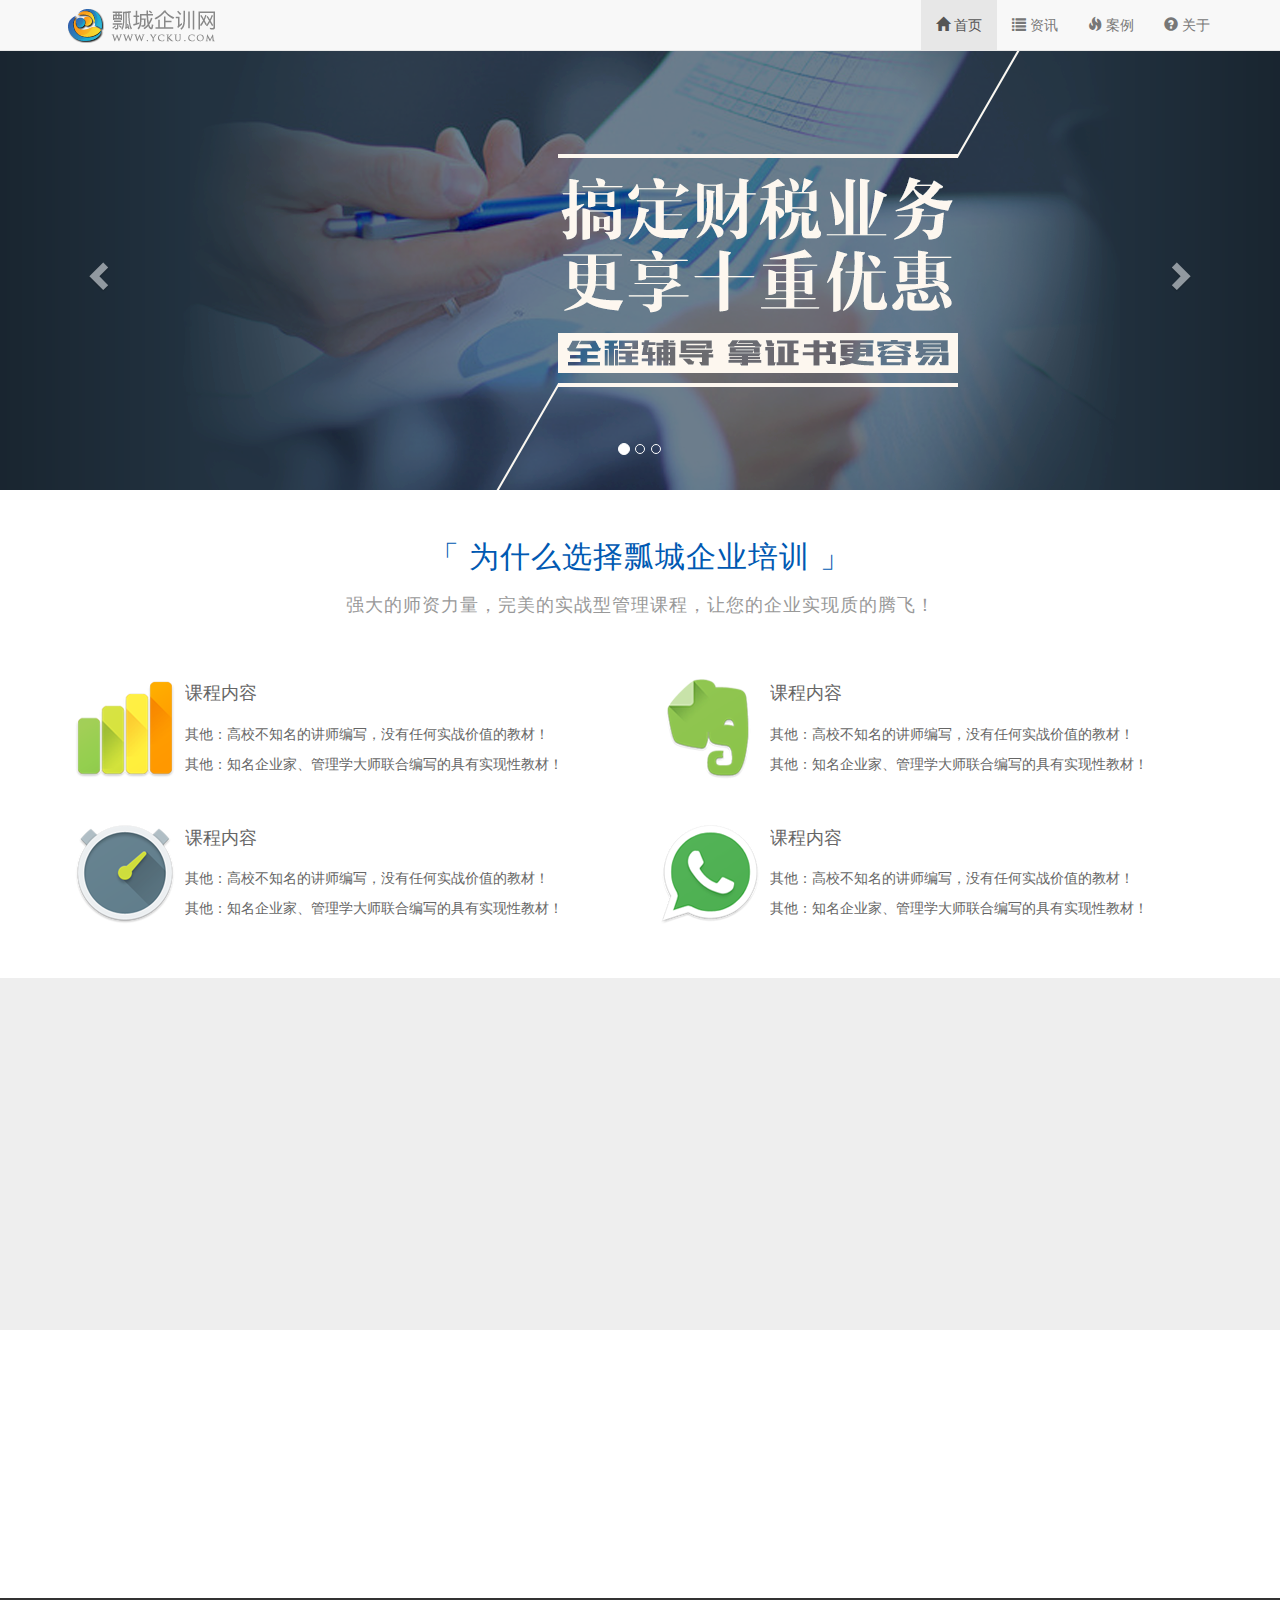
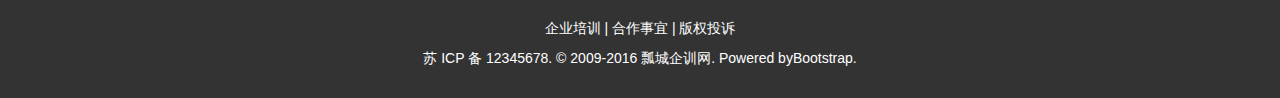
<file: index.html>
<!DOCTYPE html>
<html lang="en">

<head>
    <meta charset="UTF-8">
    <meta name="viewport" content="width=device-width, initial-scale=1.0">
    <meta http-equiv="X-UA-Compatible" content="ie=edge">
    <title>瓢城企训网</title>
    <link rel="stylesheet" type="" href="css/bootstrap.css">
    <link rel="stylesheet" href="css/style.css">
    <link rel="stylesheet" href="css/animate.min.css">
</head>

<body>
    <!--nav头部-->
    <nav class="navbar navbar-default navbar-fixed-top">
        <div class="container">
            <div class="navbar-header">
                <a href="#" style="padding:0;" class="navbar-brand"><img src="img/logo.png" alt="logo"></a>
                <button type="button" class="navbar-toggle" data-toggle="collapse" data-target="#navbar-collapse">
                    <span class="icon-bar"></span>
                    <span class="icon-bar"></span>
                    <span class="icon-bar"></span>
                </button>
            </div>
            <div class="collapse navbar-collapse" id="navbar-collapse">
                <ul class="nav navbar-nav navbar-right" style="margin-top: 0;">
                    <li class="active"><a href="#"><span class="glyphicon glyphicon-home"></span> 首页</a></li>
                    <li><a href="info.html"><span class="glyphicon glyphicon-list"></span> 资讯</a></li>
                    <li><a href="#"><span class="glyphicon glyphicon-fire"></span> 案例</a></li>
                    <li><a href="#"><span class="glyphicon glyphicon-question-sign"></span> 关于</a></li>
                </ul>
            </div>
        </div>
    </nav>
    <!--轮播图-->
    <div id="myCarousel" class="carousel slide" style="margin-top:50px;">
        <ol class="carousel-indicators">
            <li data-target="#myCarousel" data-slide-to="0" class="active"></li>
            <li data-target="#myCarousel" data-slide-to="1"></li>
            <li data-target="#myCarousel" data-slide-to="2"></li>
        </ol>
        <div class="carousel-inner">
            <div class="item active" style="background:#223240">
                <img src="img/slide1.png" alt="">
            </div>
            <div class="item" style="background:#f5e4dc">
                <img src="img/slide2.png" alt="">
            </div>
            <div class="item" style="background:#de2a2d">
                <img src="img/slide3.png" alt="">
            </div>
        </div>
        <a href="#myCarousel" data-slide="prev" class="carousel-control left">
            <span class="glyphicon glyphicon-chevron-left"></span>
        </a>
        <a href="#myCarousel" data-slide="next" class="carousel-control right">
            <span class="glyphicon glyphicon-chevron-right"></span>
        </a>
    </div>
    <!--主体部分-->
    <div class="tab1">
        <div class="container wow fadeInUp">
            <h2 class="tab-h2">
                「 为什么选择瓢城企业培训 」
            </h2>
            <p class="tab-p">强大的师资力量，完美的实战型管理课程，让您的企业实现质的腾飞！</p>
            <div class="row">
                <div class="col-md-6 col">
                    <div class="media">
                        <div class="media-left">
                            <a href="#"><img src="img/tab1-1.png" alt=""></a>
                        </div>
                        <div class="media-body">
                            <h4 class="media-heading">课程内容</h4>
                            <p>其他：高校不知名的讲师编写，没有任何实战价值的教材！</p>
                            <p>其他：知名企业家、管理学大师联合编写的具有实现性教材！</p>
                        </div>
                    </div>
                </div>
                <div class="col-md-6 col">
                    <div class="media">
                        <div class="media-left">
                            <a href="#"><img src="img/tab1-2.png" alt=""></a>
                        </div>
                        <div class="media-body">
                            <h4 class="media-heading">课程内容</h4>
                            <p>其他：高校不知名的讲师编写，没有任何实战价值的教材！</p>
                            <p>其他：知名企业家、管理学大师联合编写的具有实现性教材！</p>
                        </div>
                    </div>
                </div>
                <div class="col-md-6 col">
                    <div class="media">
                        <div class="media-left">
                            <a href="#"><img src="img/tab1-3.png" alt=""></a>
                        </div>
                        <div class="media-body">
                            <h4 class="media-heading">课程内容</h4>
                            <p>其他：高校不知名的讲师编写，没有任何实战价值的教材！</p>
                            <p>其他：知名企业家、管理学大师联合编写的具有实现性教材！</p>
                        </div>
                    </div>
                </div>
                <div class="col-md-6 col">
                    <div class="media">
                        <div class="media-left">
                            <a href="#"><img src="img/tab1-4.png" alt=""></a>
                        </div>
                        <div class="media-body">
                            <h4 class="media-heading">课程内容</h4>
                            <p>其他：高校不知名的讲师编写，没有任何实战价值的教材！</p>
                            <p>其他：知名企业家、管理学大师联合编写的具有实现性教材！</p>
                        </div>
                    </div>
                </div>
            </div>

        </div>
    </div>
    <div class="tab2">
        <div class="container">
            <div class="row">
                <div class="col-md-6 col-sm-6 tab2-img wow fadeInRight">
                    <img src="img/tab2.png" alt="" class="img-responsive center-block auto">
                </div>
                <div class="col-md-6 col-sm-6 tab2-text text wow fadeInLeft">
                    <h3>强大的学习体系</h3>
                    <p>经过管理学大师层层把关、让您的企业突飞猛进。</p>
                </div>
            </div>
        </div>
    </div>
    <div class="tab3">
        <div class="container">
            <div class="row">
                <div class="col-md-6 col-sm-6 wow fadeInLeft">
                    <img src="img/tab3.png" alt="" class="auto img-responsive center-block auto">
                </div>
                <div class="text col-md-6 col-sm-6 wow fadeInRight">
                    <h3>完美的管理方式</h3>
                    <p>最新的管理培训方案，让您的企业赶超同行。</p>
                </div>
            </div>
        </div>
    </div>

    <footer>
        <div class="container">
            <p>企业培训 | 合作事宜 | 版权投诉</p>
            <p>苏 ICP 备 12345678. © 2009-2016 瓢城企训网. Powered byBootstrap.</p>
        </div>
    </footer>
    <script src="js/jquery-3.2.1.min.js"></script>
    <script src="js/bootstrap.js"></script>
    <script src="js/wow.min.js"></script>
    <script>
        $('#myCarousel').carousel({
            interval: 4000,
        });
        $('.text').eq(0).css('margin-top', ($('.auto').eq(0).height() - $('.text').eq(0).height()) / 2 +
            'px');
        $(window).resize(function () {
            $('.text').eq(0).css('margin-top', ($('.auto').eq(0).height() - $('.text').eq(0).height()) / 2 +
                'px');
        });
        $('.text').eq(1).css('margin-top', ($('.auto').eq(1).height() - $('.text').eq(1).height()) / 2 +
            'px');
        $(window).resize(function () {
            $('.text').eq(1).css('margin-top', ($('.auto').eq(1).height() - $('.text').eq(1).height()) / 2 +
                'px');
        });
        new WOW().init();
    </script>
</body>

</html>
</file>
<file: css/style.css>
body {
    font-family: "Helvetica Neue", Helvetica, Arial, "Microsoft YaheiUI", "Microsoft YaHei", SimHei, "\5B8B\4F53", simsun, sans-serif;
}

.navbar {
    margin-bottom: 0;
}

.carousel-inner img {
    margin: 0 auto;
}

.tab1 {
    margin: 30px 0;
    color: #666;
}

.tab-h2 {
    font-size: 20px;
    color: #0059B2;
    text-align: center;
    letter-spacing: 1px;
}

.tab-p {
    font-size: 15px;
    color: #999;
    text-align: center;
    letter-spacing: 1px;
    margin: 20px 0 40px 0;
}

.tab1 .media-heading {
    margin: 5px 0 20px 0;
}

.tab1 .text-muted {
    color: #999;
    text-decoration: line-through;
}

.tab1 .media-heading {
    margin: 5px 0 20px 0;
}

.tab1 .text-muted {
    color: #999;
    text-decoration: line-through;
}

.tab1 .col {
    padding: 20px;
}

.tab2 {
    background-color: #eee;
    padding: 40px 20px;
    text-align: center;
}

.tab2 img {
    width: 40%;
    height: 40%;
}

.tab3 {
    padding: 40px 0;
    text-align: center;
}

.tab3 img {
    width: 65%;
    height: 65%;
}

.text h3 {
    font-size: 20px;
}

.text p {
    font-size: 14px;
}

.jumbotron {
    margin: 50px 0 0 0;
    padding: 60px 0;
    background: #ccc url(../img/bg.jpg);
    color: #333;
}

.jumbotron h1 {
    font-size: 26px;
    padding: 0 0 0 20px;
}

.jumbotron h4 {
    font-size: 16px;
    padding: 0 0 0 20px;
}

#information {
    padding: 40px 0;
    background: #eee;
}

.info-right {
    background-color: #fff;
    box-shadow: 2px 2px 3px #ccc;
}

.info-content {
    background-color: #fff;
    box-shadow: 2px 2px 3px #ccc;
    margin: 0 0 20px 0;
}

.info-content img {
    margin: 12px 0;
}

.info-content h4 {
    font-size: 14px;
    padding: 2px 0 0 0;
}

.info-content p {
    line-height: 1.6;
    color: #666;
}

.info-content h4 {
    overflow: hidden;
    white-space: nowrap;
    text-overflow: ellipsis;
}

.info-right {
    background-color: #fff;
    box-shadow: 2px 2px 3px #ccc;
}

.info-right blockquote {
    padding: 0;
    margin: 0;
}

.info-right h2 {
    font-size: 20px;
    padding: 5px;
}

.info-right h4 {
    line-height: 1.6;
}

#case {
    padding: 40px 0;
    text-align: center;
    background-color: #eee;
}

#case h4 {
    color: #666;
}

#case p {
    color: #666;
    line-height: 1.6;
}

#case .col {
    margin: 0 0 20px 0;
}

#about {
    padding: 40px 15px;
    background-color: #eee;
}

#about .about {
    background-color: #fff;
    box-shadow: 2px 2px 3px #ccc;
    padding-bottom: 20px;
}

#about h3 {
    margin: 0 0 10px 0;
    padding: 20px 0;
    border-bottom: 1px solid #eee;
    font-size: 18px; 
}
#about a{
    color: #0059B2;
}
#about p {
    line-height: 2;
    font-size: 13px; 
}

footer {
    text-align: center;
    background-color: #333;
    padding: 20px;
    color: #fff;
}

@media (min-width: 768px) {
    .tab-h2 {
        font-size: 26px;
    }
    .tab-p {
        font-size: 16px;
    }
    .text h3 {
        font-size: 22px;
    }
    .text p {
        font-size: 15px;
    }
    .tab2-text {
        float: left;
    }
    .tab2-img {
        float: right;
    }
    .info-content h4 {
        font-size: 16px;
    }
    .info-right h4 {
        font-size: 16px;
    }
    .about h3{
        font-size: 19px;
    }
    .about p{
        font-size: 14px;
    }
}

@media (min-width: 992px) {
    .tab-h2 {
        font-size: 28px;
    }
    .tab-p {
        font-size: 17px;
    }
    .text h3 {
        font-size: 24px;
    }
    .text p {
        font-size: 16px;
    }
    .tab2-text {
        float: left;
    }
    .tab2-img {
        float: right;
    }
    .info-content h4 {
        font-size: 18px;
    }
    .about h3{
        font-size: 20px;
    }
    .about p{
        font-size: 15px;
    }
}

@media (min-width: 1200px) {
    .tab-h2 {
        font-size: 30px;
    }
    .tab-p {
        font-size: 18px;
    }
    .text h3 {
        font-size: 26px;
    }
    .text p {
        font-size: 1px;
    }
    .tab2-text {
        float: left;
    }
    .tab2-img {
        float: right;
    }
    .info-content h4 {
        font-size: 20px;
    }
    .about h3{
        font-size: 22px;
    }
    .about p{
        font-size: 16px;
    }
}
</file>
